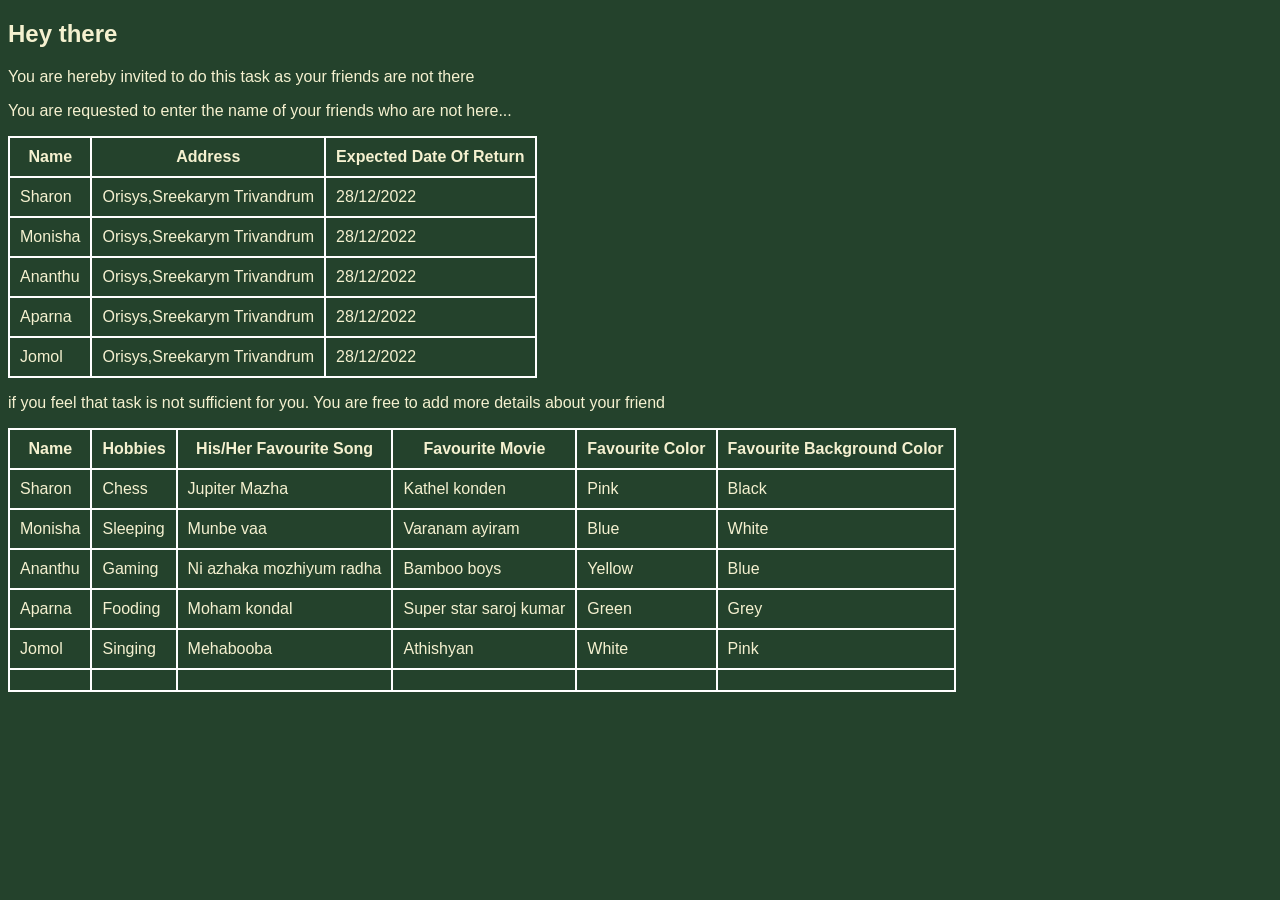
<file: index.html>
<!DOCTYPE html>
<html lang="en">
  <head>
    <meta charset="UTF-8" />
    <meta http-equiv="X-UA-Compatible" content="IE=edge" />
    <meta name="viewport" content="width=device-width, initial-scale=1.0" />
    <title>Document</title>
    <style>
      * {
        background-color: #24422c;
        color: rgb(245, 241, 208);
        font-family: sans-serif;
      }
      table,
      th,
      td {
        border: 2px solid white;
        border-collapse: collapse;
        padding: 10px;
      }
    </style>
  </head>
  <body>
    <h2>Hey there</h2>
    <p>You are hereby invited to do this task as your friends are not there</p>
    <p>
      You are requested to enter the name of your friends who are not here...
    </p>
    <table>
      <tr>
        <th>Name</th>
        <th>Address</th>
        <th>Expected Date Of Return</th>
      </tr>

      <tr>
        <td>Sharon</td>
        <td>Orisys,Sreekarym Trivandrum</td>
        <td>28/12/2022</td>
      </tr>
      <tr>
        <td>Monisha</td>
        <td>Orisys,Sreekarym Trivandrum</td>
        <td>28/12/2022</td>
      </tr>
      <tr>
        <td>Ananthu</td>
        <td>Orisys,Sreekarym Trivandrum</td>
        <td>28/12/2022</td>
      </tr>
      <tr>
        <td>Aparna</td>
        <td>Orisys,Sreekarym Trivandrum</td>
        <td>28/12/2022</td>
      </tr>
      <tr>
        <td>Jomol</td>
        <td>Orisys,Sreekarym Trivandrum</td>
        <td>28/12/2022</td>
      </tr>
    </table>
    <p>
      if you feel that task is not sufficient for you. You are free to add more
      details about your friend
    </p>
    <table>
      <tr>
        <th>Name</th>
        <th>Hobbies</th>
        <th>His/Her Favourite Song</th>
        <th>Favourite Movie</th>
        <th>Favourite Color</th>
        <th>Favourite Background Color</th>
      </tr>
      <tr>
        <td>Sharon</td>
        <td>Chess</td>
        <td>Jupiter Mazha</td>
        <td>Kathel konden</td>
        <td>Pink</td>
        <td>Black</td>
      </tr>
      <tr>
        <td>Monisha</td>
        <td>Sleeping</td>
        <td>Munbe vaa</td>
        <td>Varanam ayiram</td>
        <td>Blue</td>
        <td>White</td>
      </tr>
      <tr>
        <td>Ananthu</td>
        <td>Gaming</td>
        <td>Ni azhaka mozhiyum radha</td>
        <td>Bamboo boys</td>
        <td>Yellow</td>
        <td>Blue</td>
      </tr>
      <tr>
        <td>Aparna</td>
        <td>Fooding</td>
        <td>Moham kondal</td>
        <td>Super star saroj kumar</td>
        <td>Green</td>
        <td>Grey</td>
      </tr>
      <tr>
        <td>Jomol</td>
        <td>Singing</td>
        <td>Mehabooba</td>
        <td>Athishyan</td>
        <td>White</td>
        <td>Pink</td>
      </tr>
      <tr>
        <td></td>
        <td></td>
        <td></td>
        <td></td>
        <td></td>
        <td></td>
      </tr>
    </table>
  </body>
</html>
</file>
